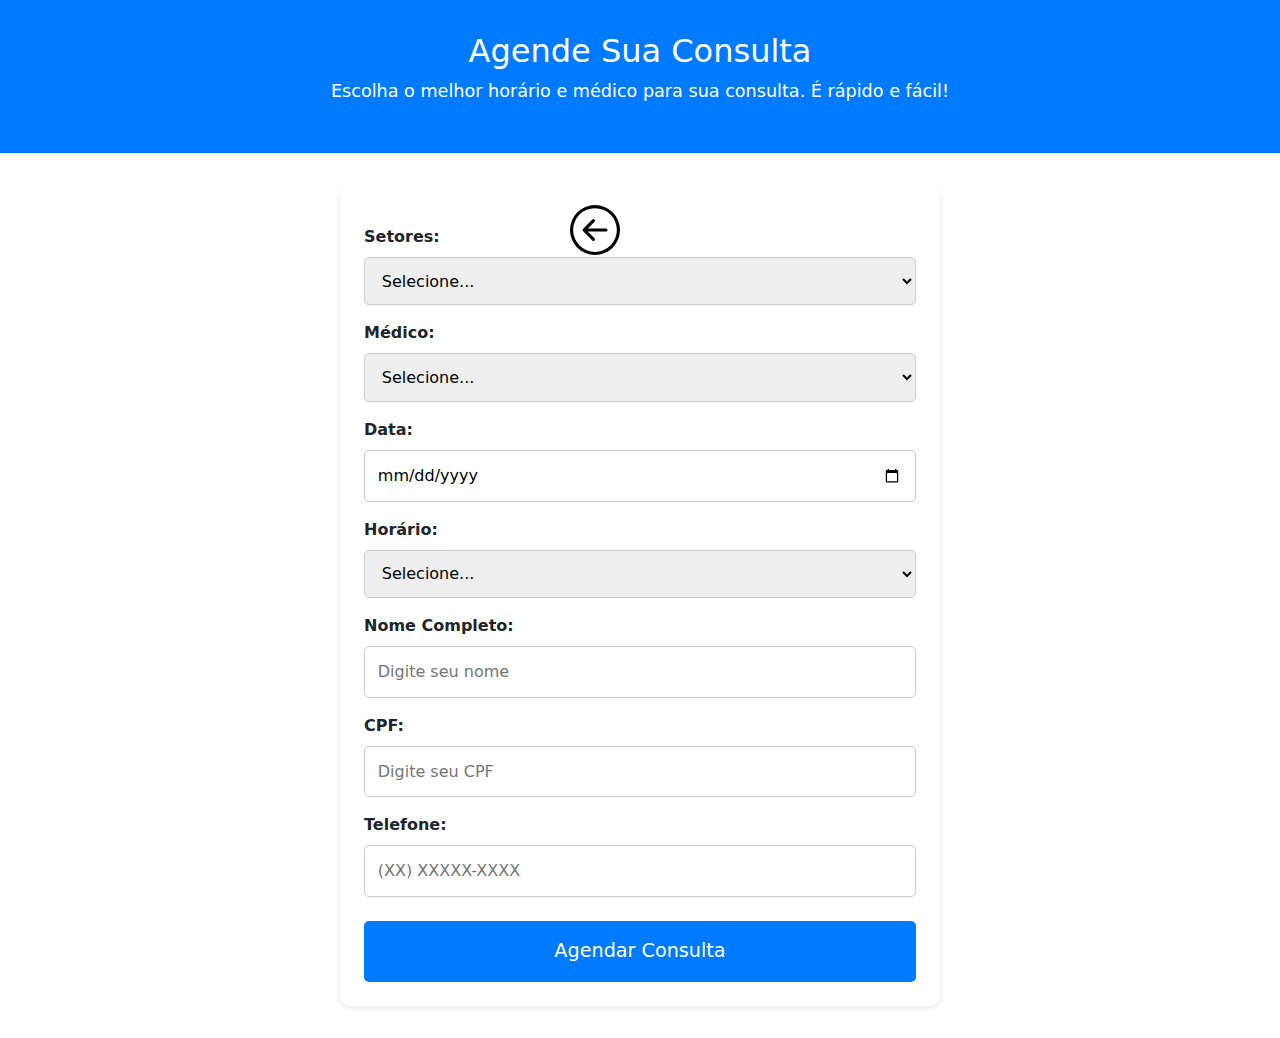
<file: index.html>
<!DOCTYPE html>
<html lang="pt-BR">
<head>
  <meta charset="UTF-8">
  <meta name="viewport" content="width=device-width, initial-scale=1.0">
  <title>Agendamento</title>
  <link href="estilosAgendamento.css" rel="stylesheet">
  <link href="https://cdn.jsdelivr.net/npm/bootstrap@5.3.0-alpha1/dist/css/bootstrap.min.css" rel="stylesheet">
  <script src="https://code.jquery.com/jquery-3.6.0.min.js"></script>
  <script src="https://cdn.jsdelivr.net/npm/bootstrap@5.3.0-alpha1/dist/js/bootstrap.bundle.min.js"></script>
</head>
<body>
  <header>
    <h1>Agende Sua Consulta</h1>
    <p>Escolha o melhor horário e médico para sua consulta. É rápido e fácil!</p>
  </header>

  <main>
    <div class="btn-container">
      <a href="{{ route('home') }}">
        <button onclick="window.history.back()" class="btn-voltar">
          <svg xmlns="http://www.w3.org/2000/svg" width="24" height="24" fill="currentColor" class="bi bi-arrow-left-circle" viewBox="0 0 16 16">
            <path fill-rule="evenodd" d="M1 8a7 7 0 1 0 14 0A7 7 0 0 0 1 8m15 0A8 8 0 1 1 0 8a8 8 0 0 1 16 0m-4.5-.5a.5.5 0 0 1 0 1H5.707l2.147 2.146a.5.5 0 0 1-.708.708l-3-3a.5.5 0 0 1 0-.708l3-3a.5.5 0 1 1 .708.708L5.707 7.5z"/>
          </svg>
        </button>
      </a>
    </div>

    <form class="agendamento-form">
      <!-- Passo 1: Especialidade -->
      <label for="especialidade">Setores:</label>
      <select id="especialidade" name="especialidade" required>
        <option value="" disabled selected>Selecione...</option>
        <option value="atendimento-medico">Atendimento Médico</option>
        <option value="enfermagem">Enfermagem</option>
        <option value="farmacia">Farmácia</option>
        <option value="exames-laboratorio">Exames (Laboratório)</option>
        <option value="vacina">Vacinação</option>
        <option value="odontologia">Saúde Bucal (Odontologia)</option>
        <option value="psicologia">Psicologia e Saúde Mental</option>
        <option value="fisioterapia">Fisioterapia</option>
        <option value="nutricao">Nutrição</option>
        <option value="controle-doencas-cronicas">Controle de Doenças Crônicas</option>
        <option value="triagem">Sala de Triagem (Recepção e Classificação de Risco)</option>
      </select>

      <!-- Passo 2: Médico -->
      <label for="medico">Médico:</label>
      <select id="medico" name="medico" required>
        <option value="" disabled selected>Selecione...</option>
      </select>

      <!-- Passo 3: Data e Hora -->
      <label for="data">Data:</label>
      <input type="date" id="data" name="data" required>

      <label for="hora">Horário:</label>
      <select id="hora" name="hora" required>
        <option value="" disabled selected>Selecione...</option>
        <option value="09:00">08:00</option>
        <option value="09:00">09:00</option>
        <option value="10:00">10:00</option>
        <option value="11:00">11:00</option>
        <option value="14:00">14:00</option>
        <option value="15:00">15:00</option>
        <option value="15:00">16:00</option>

      </select>

      <!-- Passo 4: Dados Pessoais -->
      <label for="nome">Nome Completo:</label>
      <input type="text" id="nome" name="nome" placeholder="Digite seu nome" required>

      <label for="cpf">CPF:</label>
      <input type="text" id="cpf" name="cpf" placeholder="Digite seu CPF" required>

      <label for="telefone">Telefone:</label>
      <input type="tel" id="telefone" name="telefone" placeholder="(XX) XXXXX-XXXX" required>

      
      <button type="submit">Agendar Consulta</button>
    </form>
  </main>

  <!-- Modal de Confirmação -->
  <div class="modal fade" id="modalAgendamento" tabindex="-1" role="dialog" aria-labelledby="modalAgendamentoLabel" aria-hidden="true">
    <div class="modal-dialog" role="document">
      <div class="modal-content">
        <div class="modal-header">
          <h5 class="modal-title" id="modalAgendamentoLabel">Confirmação de Agendamento</h5>
          <button type="button" class="close" data-dismiss="modal" aria-label="Fechar">
            <span aria-hidden="true">&times;</span>
          </button>
        </div>
        <div class="modal-body">
          <p id="msgAgendamento"></p>
        </div>
        <div class="modal-footer">
          <button type="button" class="btn btn-secondary" data-dismiss="modal">Fechar</button>
        </div>
      </div>
    </div>
  </div>

  <script>
    $(document).ready(function() {
      // Mapeamento de especialidades para médicos
      const especialidadeMedicos = {
        "atendimento-medico": ["Dr. João Silva", "Dra. Ana Souza"],
        "enfermagem": ["Enf. Carlos Lima", "Enf. Mariana Ribeiro"],
        "farmacia": ["Farm. Paula Costa"],
        "exames-laboratorio": ["Dr. Pedro Alves"],
        "vacina": ["Enf. Luiza Santos"],
        "odontologia": ["Dr. Marcos Vinícius", "Dra. Clara Mendes"],
        "psicologia": ["Psic. Laura Nunes", "Psic. Felipe Andrade"],
        "fisioterapia": ["Fisio. André Martins"],
        "nutricao": ["Nut. Camila Braga"],
        "controle-doencas-cronicas": ["Dr. Júlio Cesar"],
        "triagem": ["Enf. Ricardo Silva"]
      };



  // Função para verificar se a data é fim de semana
  function isWeekend(date) {
    const day = date.getDay();
    return day === 6 || day === 0; // Sábado = 6, Domingo = 0
  }

  // Array para armazenar agendamentos simulados
  const agendamentos = [];

  // Função para verificar disponibilidade
  function isAvailable(medico, data, hora) {
    // Procura agendamentos que coincidem com o médico, data e hora
    return !agendamentos.some(agendamento => 
      agendamento.medico === medico &&
      agendamento.data.getTime() === data.getTime() &&
      agendamento.hora === hora
    );
  }

  // Atualiza os médicos ao selecionar uma especialidade
  $('#especialidade').on('change', function() {
    const especialidade = $(this).val();
    const medicos = especialidadeMedicos[especialidade] || [];

    // Limpa e popula o select de médicos
    const medicoSelect = $('#medico');
    medicoSelect.empty();
    medicoSelect.append('<option value="" disabled selected>Selecione...</option>');
    medicos.forEach(medico => {
      medicoSelect.append(`<option value="${medico}">${medico}</option>`);
    });
  });

  // Submissão do formulário via AJAX
  $('.agendamento-form').on('submit', function(e) {
    e.preventDefault(); // Impede o envio padrão

    // Obtém os dados do formulário
    const especialidade = $('#especialidade').val();
    const medico = $('#medico').val();
    const data = new Date($('#data').val());
    const hora = $('#hora').val();
    const nome = $('#nome').val();
    const cpf = $('#cpf').val();
    const telefone = $('#telefone').val();

    // Verifica se é fim de semana
    if (isWeekend(data)) {
      alert("Não é possível agendar consultas nos fins de semana. Por favor, escolha um dia útil.");
      return;
    }

    // Verifica se o horário está disponível
    if (!isAvailable(medico, data, hora)) {
      alert("O horário selecionado não está disponível para o médico escolhido. Por favor, selecione outro horário.");
      return;
    }

    // Adiciona o agendamento aos agendamentos simulados
    agendamentos.push({ medico, data, hora });

    // Exibe a confirmação
    alert("Consulta agendada com sucesso!");

    // Envia os dados via AJAX (Simulação)
    $.ajax({
      url: '/agendamento', // Rota para o agendamento
      type: 'POST',
      data: $(this).serialize(),
      success: function(response) {
        $('#msgAgendamento').text(response.message);
        $('#modalAgendamento').modal('show');
      },
      error: function(xhr, status, error) {
        console.log(xhr.responseText); // Exibe o erro no console
        $('#msgAgendamento').text("Ocorreu um erro ao realizar o agendamento. Tente novamente.");
        $('#modalAgendamento').modal('show');
      }
    });
  });
});
    
  </script>
</file>
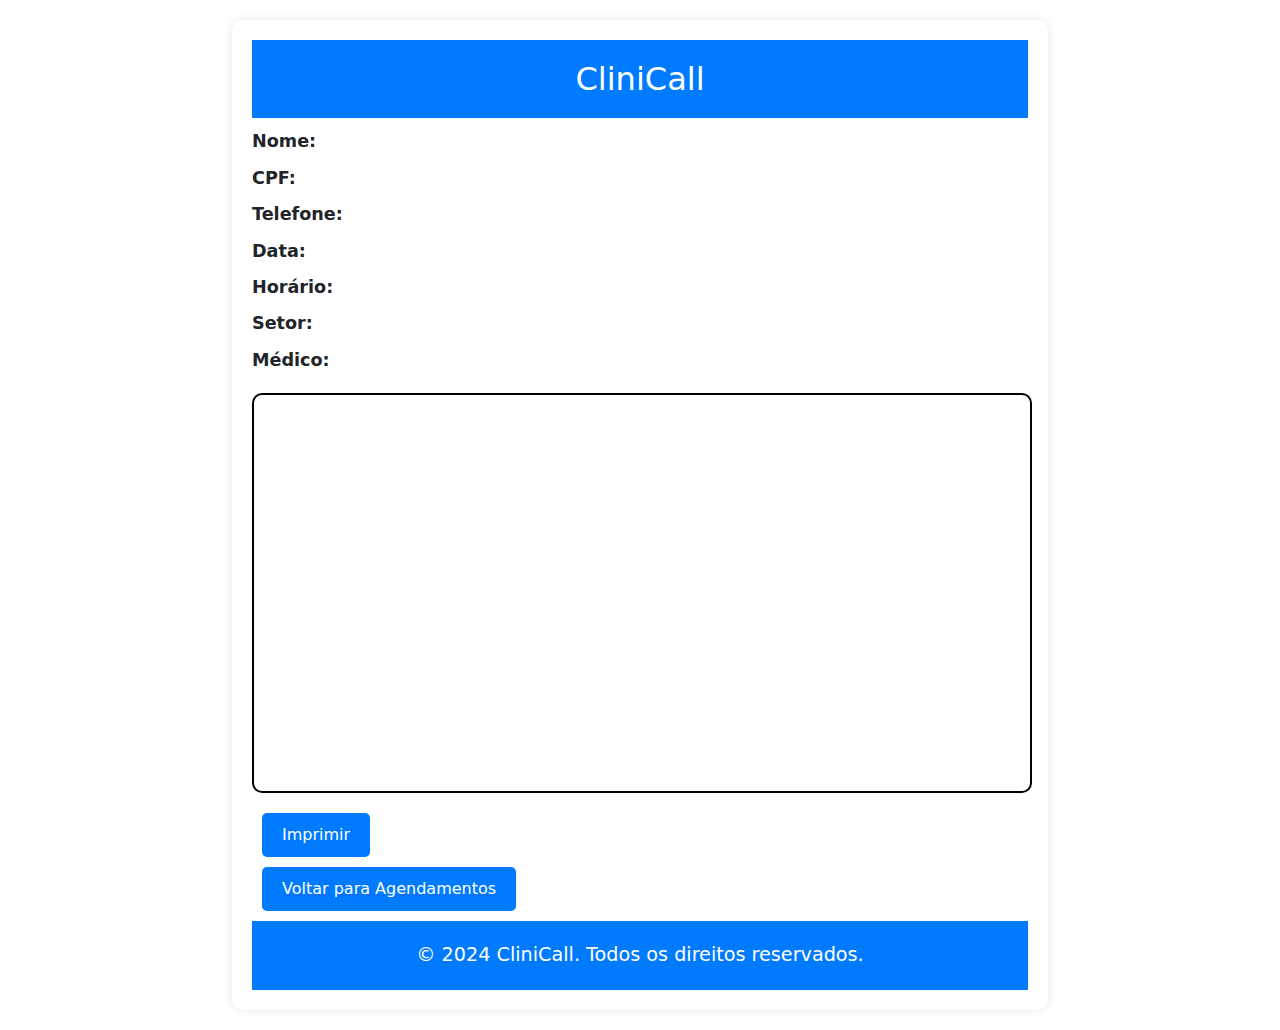
<file: confirmacao.html>
<!DOCTYPE html>
<html lang="pt-BR">
<head>
  <meta charset="UTF-8">
  <meta name="viewport" content="width=device-width, initial-scale=1.0">
  <title>Confirmação de Agendamento</title>
  <link href="estiloCofirmação.css" rel="stylesheet">
  <link href="https://cdn.jsdelivr.net/npm/bootstrap@5.3.0-alpha1/dist/css/bootstrap.min.css" rel="stylesheet">
</head>
<body>
 



  <main>
    <div class="confirmacao-container">
      <div class="informacoes-agendamento">
        <header> <h1>CliniCall</h1> </header>
        <p><strong>Nome:</strong> <span id="confirmaNome"></span></p>
        <p><strong>CPF:</strong> <span id="confirmaCPF"></span></p>
        <p><strong>Telefone:</strong> <span id="confirmaTelefone"></span></p>
        <p><strong>Data:</strong> <span id="confirmaData"></span></p>
        <p><strong>Horário:</strong> <span id="confirmaHora"></span></p>
        <p><strong>Setor:</strong> <span id="confirmaEspecialidade"></span></p>
        <p><strong>Médico:</strong> <span id="confirmaMedico"></span></p>
        
        
        
      </div>

      <div class="obs" >
        
      </div>
      <p></p>
      <p></p>
      <div class="btn-container">
        <button onclick="window.print()" class="btn-voltar">
          Imprimir
        </button>
        <a href="agendamento.html">
          <button class="btn-voltar">
            Voltar para Agendamentos
          </button>
        </a>
      </div>
      <header>
        <p>&copy; 2024 CliniCall. Todos os direitos reservados.</p> 
</header>
    </div>
  </main>

  <script>
    document.addEventListener('DOMContentLoaded', function() {
      const urlParams = new URLSearchParams(window.location.search);
      document.getElementById('confirmaEspecialidade').innerText = urlParams.get('especialidade');
      document.getElementById('confirmaMedico').innerText = urlParams.get('medico');
      document.getElementById('confirmaData').innerText = urlParams.get('data');
      document.getElementById('confirmaHora').innerText = urlParams.get('hora');
      document.getElementById('confirmaNome').innerText = urlParams.get('nome');
      document.getElementById('confirmaCPF').innerText = urlParams.get('cpf');
      document.getElementById('confirmaTelefone').innerText = urlParams.get('telefone');
    });
  </script>
</body>
</html>
</file>
<file: estilosAgendamento.css>
/* Global Styles */
.btn-container {
    position: relative;
  }

body {
    font-family: 'Roboto', sans-serif;
    line-height: 1.6;
    margin: 0;
    padding: 0;
    background-color: #f4f4f9;
    color: #333;
  }
  
  header {
    text-align: center;
    padding: 2rem 1rem;
    background-color: #007bff;
    color: white;
  }
  
  header h1 {
    margin: 0;
    font-size: 2rem;
  }
  
  header p {
    margin-top: 0.5rem;
    font-size: 1.1rem;
  }
  
  .agendamento-form {
    max-width: 600px;
    margin: 2rem auto;
    padding: 1.5rem;
    background: white;
    border-radius: 10px;
    box-shadow: 0 2px 5px rgba(0, 0, 0, 0.1);
  }
  
  .agendamento-form label {
    display: block;
    margin-top: 1rem;
    font-weight: bold;
  }
  
  .agendamento-form select,
  .agendamento-form input {
    width: 100%;
    padding: 0.8rem;
    margin-top: 0.5rem;
    border: 1px solid #ccc;
    border-radius: 5px;
    font-size: 1rem;
  }
  
  .agendamento-form button {
    width: 100%;
    padding: 1rem;
    margin-top: 1.5rem;
    background-color: #007bff;
    color: white;
    border: none;
    border-radius: 5px;
    font-size: 1.2rem;
    cursor: pointer;
    transition: background 0.3s;
  }
  
  .agendamento-form button:hover {
    background-color: #0056b3;
  }
  
  /* Footer Styles */
  footer {
    text-align: center;
    padding: 1rem;
    margin-top: 2rem;
    font-size: 0.9rem;
    background-color: #f8f9fa;
    color: #555;
  }

.btn-voltar {
  position: absolute;
  left: 570px;
  top: 20px;
  border: none;
  padding: 0; 
  cursor: pointer; 
  display: inline-flex; 
  align-items: center; 
  justify-content: center; 
  background-color: transparent;
  border-radius: 50%;
}

.btn-voltar svg {
    width: 50px;
    height: 50px;
}

.btn-voltar:hover { 
    color: white;
    background-color: black;
}
</file>
<file: estiloCofirmação.css>
body {
    font-family: 'Roboto', sans-serif;
    background-color: #f4f4f4;
    margin: 0;
    padding: 0;
    color: #333;
  }
  
  header {
    background-color: #007bff;
    color: white;
    text-align: center;
    padding: 20px 0;
  }
  
  header h1 {
    margin: 0;
    font-size: 2em;
  }
  
  header p {
    margin: 0;
    font-size: 1.2em;
  }
  
  main {
    padding: 20px;
    display: flex;
    justify-content: center;
    align-items: center;
    min-height: 80vh;
  }
  
  /* meche nas dimensões da folha */

  .confirmacao-container { 
    background-color: white;
    padding: 20px;
    border-radius: 10px;
    box-shadow: 0 0 10px rgba(0, 0, 0, 0.1);
    max-width: 816px; /* Largura de uma folha de ofício */
    width: 100%;
    
  }
  
  .informacoes-agendamento p {
    font-size: 1.1em;
    margin: 10px 0;
  }
  
  .informacoes-agendamento p span {
    font-weight: bold;
  }
  
  /* meche no retangulo de obs */
  .obs {
    border: 2px solid #000000;
    padding: 10px;
    border-radius: 10px;
    margin-top: 20px;
    width: 780px; /* Largura fixa */
    height: 400px; /* Altura fixa */
  }
  
  .obs header {
    font-size: 1.2em;
    margin-bottom: 10px;
  }
  
  .btn-container {
    margin-top: 20px;
    text-align: center;
  }
  
  .btn-voltar {
    background-color: #007bff;
    color: white;
    border: none;
    padding: 10px 20px;
    cursor: pointer;
    border-radius: 5px;
    font-size: 16px;
    display: flex;
    align-items: center;
    justify-content: center;
    margin: 10px;
  }
  
  .btn-voltar svg {
    margin-right: 5px;
  }
  
  @media print {
    body {
      width: 816px; /* Largura de uma folha de ofício */
      height: 1053px; /* Altura de uma folha de ofício */
      margin: 0;
      padding: 20px;
      font-family: Arial, sans-serif;
      background-color: white;
    }
  
    header {
      background-color: #1700e7;
      color: white;
      text-align: center;
      padding: 10mm 0;
    }
  
    header h1 {
      margin: 0;
      font-size: 24pt;
    }
  
    header p {
      margin: 0;
      font-size: 14pt;
    }
  
    .informacoes-agendamento p {
      font-size: 12pt;
      margin: 10mm 0;
    }
  
    .informacoes-agendamento p span {
      font-weight: bold;
    }
  
    .obs {
      font-size: 12pt;
      margin: 10mm 0;
      border: 1px solid black;
      width: 800px; /* Largura fixa */
      height: 400px; /* Altura fixa */
    }
  
    .btn-container {
      display: none;
    }
  
    @page {
      margin: 0;
    }
  }
  
  body {
    font-family: Arial, sans-serif;
    margin: 0;
    padding: 0;
}
</file>
